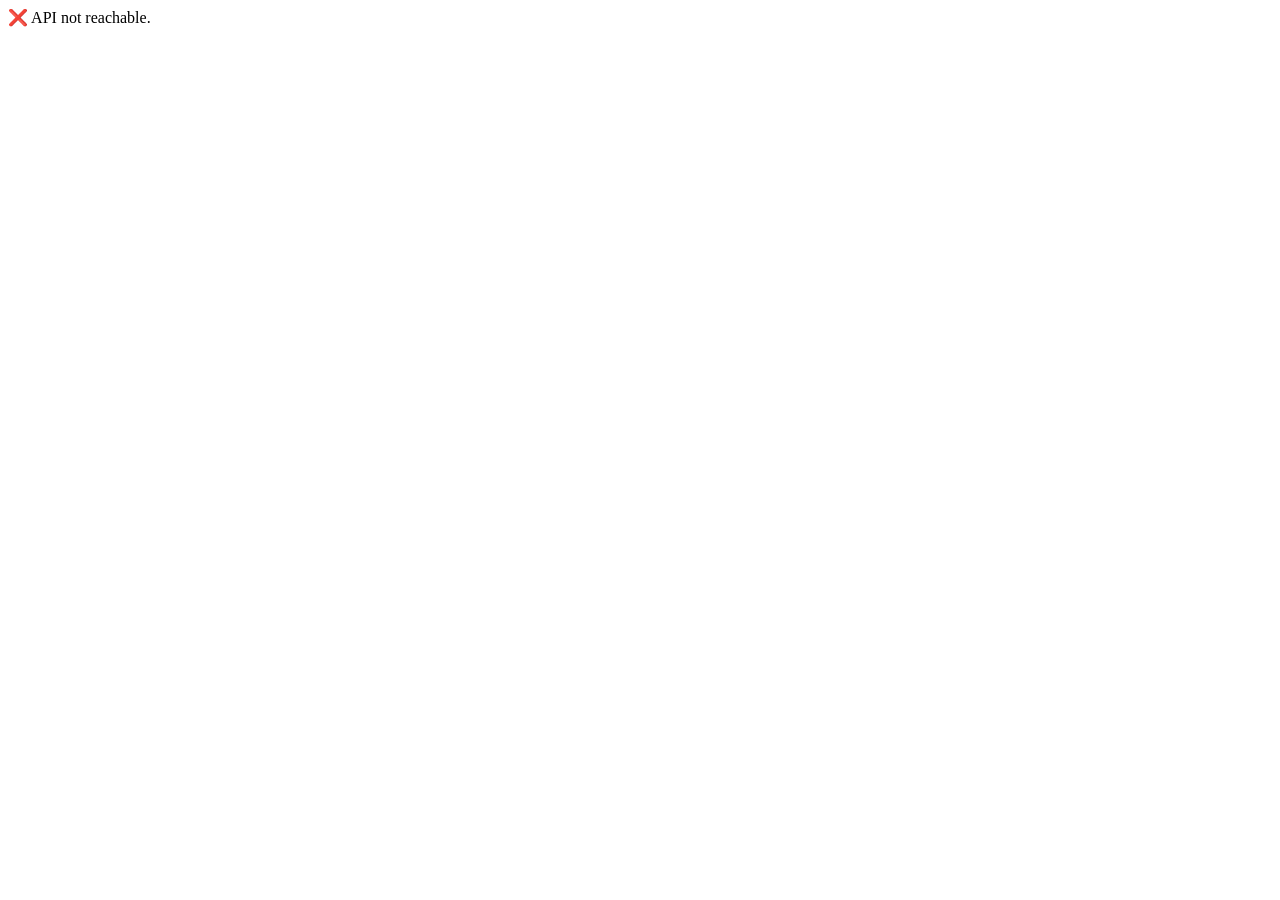
<file: civilapp/netlify_frontend/index.html>
<!DOCTYPE html>
<html lang="en">
<head>
    <meta charset="UTF-8">
    <title>Redirecting to Face Chat</title>
    <script>
        window.onload = async function() {
            try {
                const res = await fetch("https://civilai-e26f8-default-rtdb.asia-southeast1.firebasedatabase.app/url.json");
                const data = await res.json();
                if (data.url) {
                    window.location.href = data.url;
                } else {
                    document.body.innerText = "❌ Cloudflare URL not found.";
                }
            } catch (e) {
                document.body.innerText = "❌ API not reachable.";
            }
        };
    </script>



</head>
<body>
    <p>Loading Face Chat...</p>
</body>
</html>
</file>
